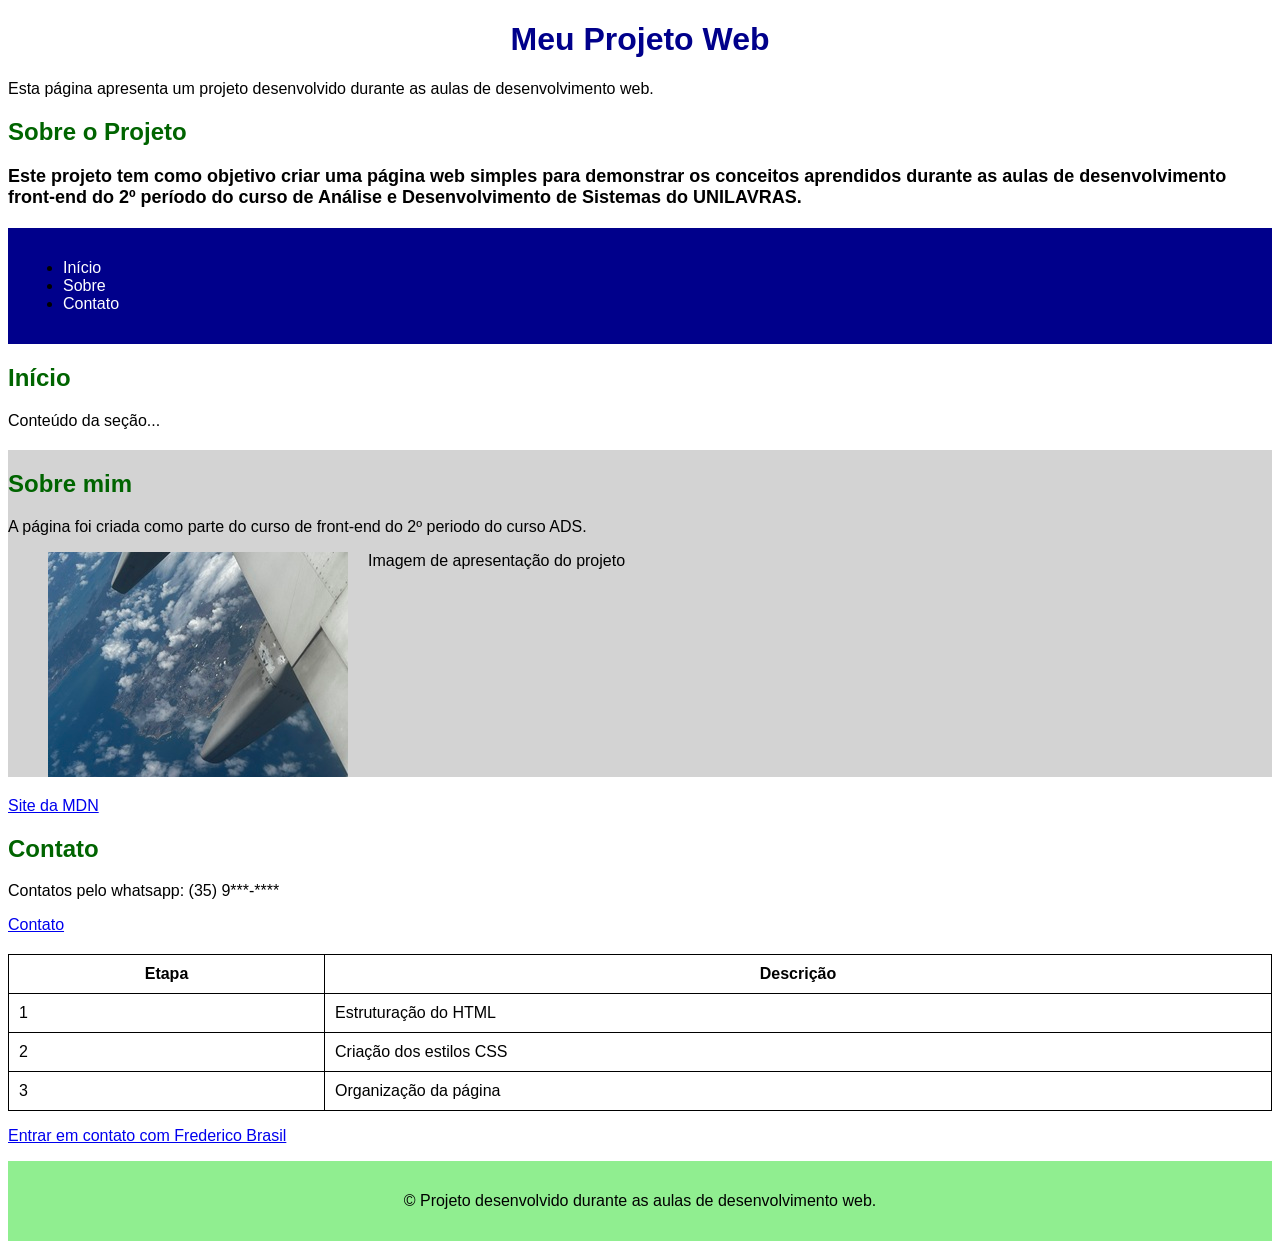
<file: index.html>
<!DOCTYPE html>
<html lang="br">
<head>
    <meta charset="UTF-8">
    <title>Meu Projeto Web</title>
    <link rel="stylesheet" href="./style.css">
</head>
<body>
    <h1>Meu Projeto Web</h1>
    <p>Esta página apresenta um projeto desenvolvido
    durante as aulas de desenvolvimento web.</p>
<section>
    <h2>Sobre o Projeto</h2>
    <p class="destaque"> Este projeto tem como objetivo criar uma página web simples para demonstrar os conceitos aprendidos durante as aulas de desenvolvimento front-end 
        do 2º período do curso de Análise e Desenvolvimento de Sistemas do UNILAVRAS.</p>
</section>
<nav>
    <ul>
        <li><a href="#inicio">Início</a></li>
        <li><a href="#sobre">Sobre</a></li>
        <li><a href="#contato">Contato</a></li>
    </ul>
</nav>
<section id="inicio">
  <h2>Início</h2>
  <p>Conteúdo da seção...</p>
</section>
<section id="sobre">
  <h2>Sobre mim</h2>
  <p>A página foi criada como parte do curso de front-end do 2º periodo do curso ADS.</p>
  <figure>
    <img src="imagens/projeto.JPG" alt="Minha foto">
    <figcaption>Imagem de apresentação do projeto</figcaption>
  </figure>

</section>

<a href="https://developer.mozilla.org/pt-BR/docs/Web/HTML">
  Site da MDN
</a>

<section id="contato">
  <h2>Contato</h2>
  <p>Contatos pelo whatsapp: (35) 9***-****</p>
  <p><a href="contato.html">Contato</a></p>
</section>

<table>
<tr>
    <th>Etapa</th>
    <th>Descrição</th>
</tr>

<tr>
    <td>1</td>
    <td>Estruturação do HTML</td>
</tr>

<tr>
    <td>2</td>
    <td>Criação dos estilos CSS</td>
</tr>

<tr>
    <td>3</td>
    <td>Organização da página</td>
</tr>
</table>

<p> 
    <a href="mailto:brasil65@gmail.com">
        Entrar em contato com Frederico Brasil
    </a>
</p>

<footer>
    <p>© Projeto desenvolvido durante as aulas de desenvolvimento web.</p>
</footer>

</body>
</html>
</file>
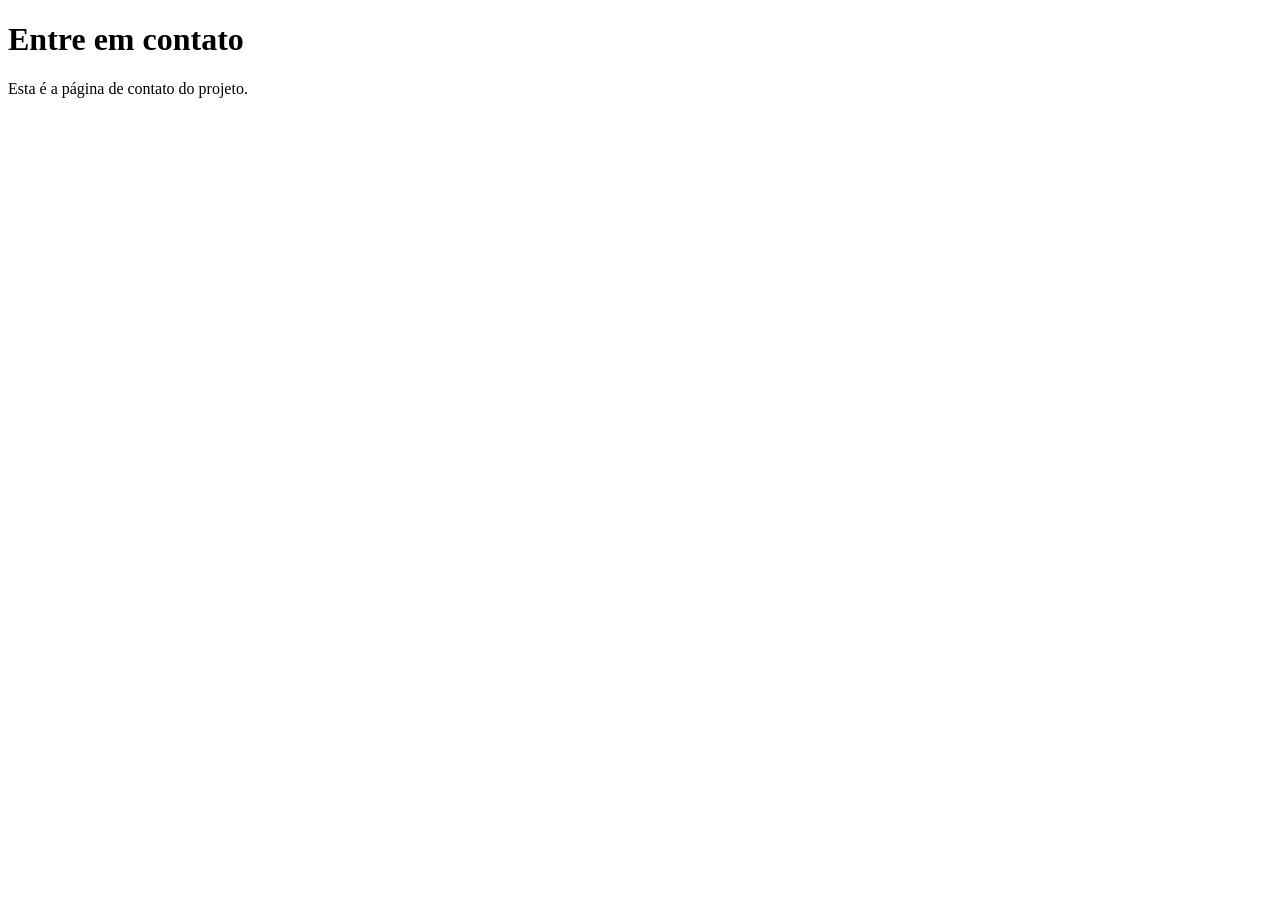
<file: contato.html>
<!DOCTYPE html>
<html lang="br">
<head>
    <meta charset="UTF-8">
    <title>Contato</title>
</head>
<body>
<h1>Entre em contato</h1>
<p>
Esta é a página de contato do projeto.
</p>
</body>
</html>
</file>
<file: style.css>
body{
font-family: Arial, sans-serif;
}

h1{
    text-align: center;
    color: darkblue;
}

h2, h3{
    color: darkgreen;
}

.destaque{
    font-weight: bold;
    font-size: 18px;
}

#sobre {
    background-color: lightgrey;
    overflow: hidden;  /* fez o fundo cobrir até o final da imagem */   

}

figure img {
    float: left;
    width: 300px;
    height: auto;
    margin-right: 20px;    
}

main {
    padding: 20px;
}

section {
    margin: 20px auto;
}

table {
  width: 100%;
  border-collapse: collapse;
}

th, td {
  border: 1px solid black;
  padding: 10px;
}

nav {
  background-color: darkblue;
  padding: 15px;
}

nav a {
  color: white;
  text-decoration: none;
}

footer {
  background-color: lightgreen;
  padding: 15px;
  text-align: center;
}
</file>
